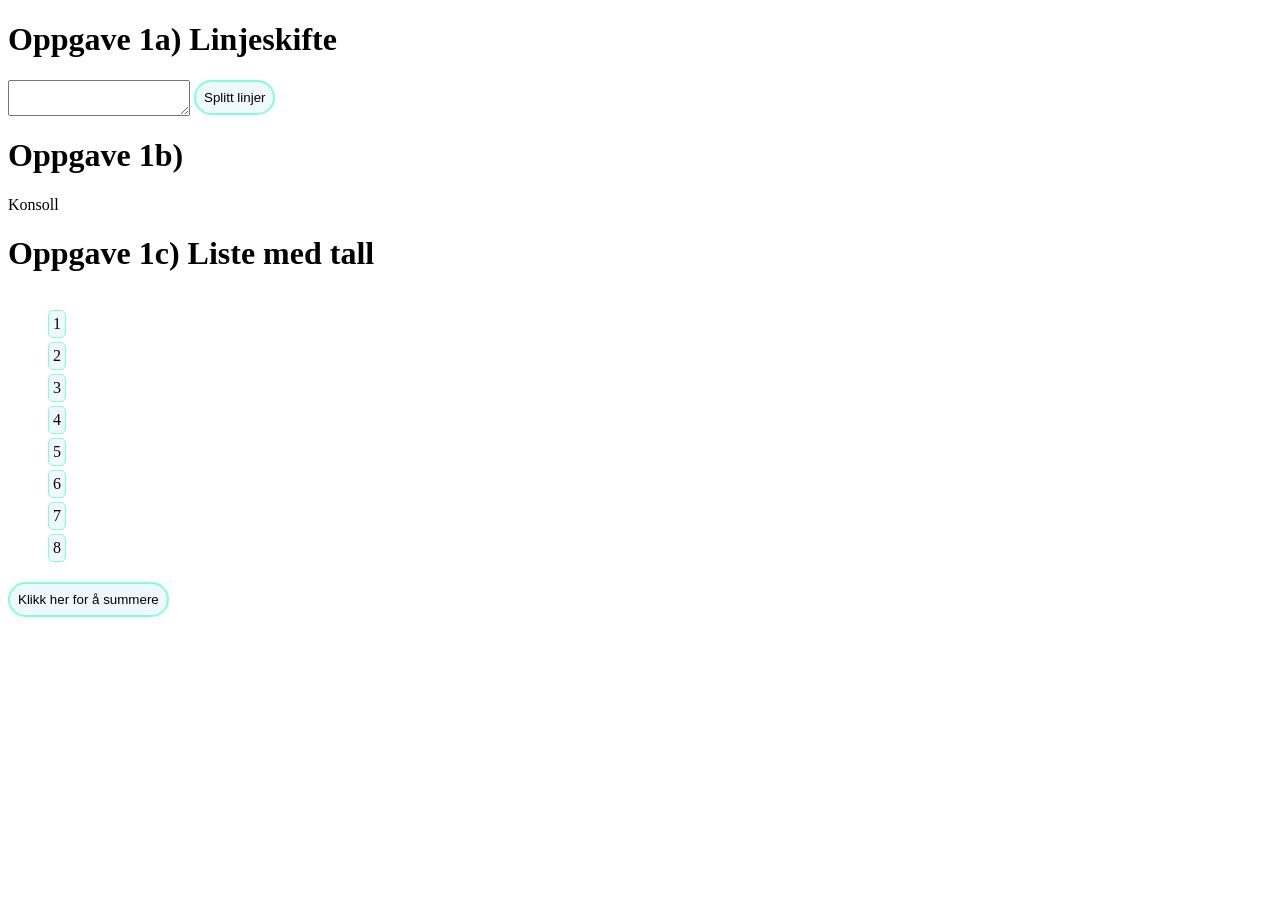
<file: task1functions/index.html>
<!DOCTYPE html>
<html lang="en">
<head>
    <meta charset="UTF-8">
    <meta name="viewport" content="width=device-width, initial-scale=1.0">
    <title>Task1</title>
    <link rel="stylesheet" href="style.css">
</head>
<body> 
    <!--Oppgave 1a)-->
    <h1>Oppgave 1a) Linjeskifte</h1>
    <div class="oppgaveA">
        <div class="inputfelt">
            <textarea id="inputText"></textarea>
            <button onclick="showLines()">Splitt linjer</button>
        </div>
        <div id="output"></div>
    </div>

    <!--Oppgave 1b) -->
    <h1>Oppgave 1b)</h1>
    <p>Konsoll</p>
    <!--testet i konsoll-->

    <!--Oppgave 1c)-->
    <h1>Oppgave 1c) Liste med tall</h1>
    <div class="listeogknapp">
        <ul id="tall_liste">
            <li>1</li>
            <li>2</li>
            <li>3</li>
            <li>4</li>
            <li>5</li>
            <li>6</li>
            <li>7</li>
            <li>8</li>
        </ul>
        <button id="button" onclick="SumPairs()">Klikk her for å summere</button>
    </div>

    <script src="script.js"></script>
</body>
</html>
</file>
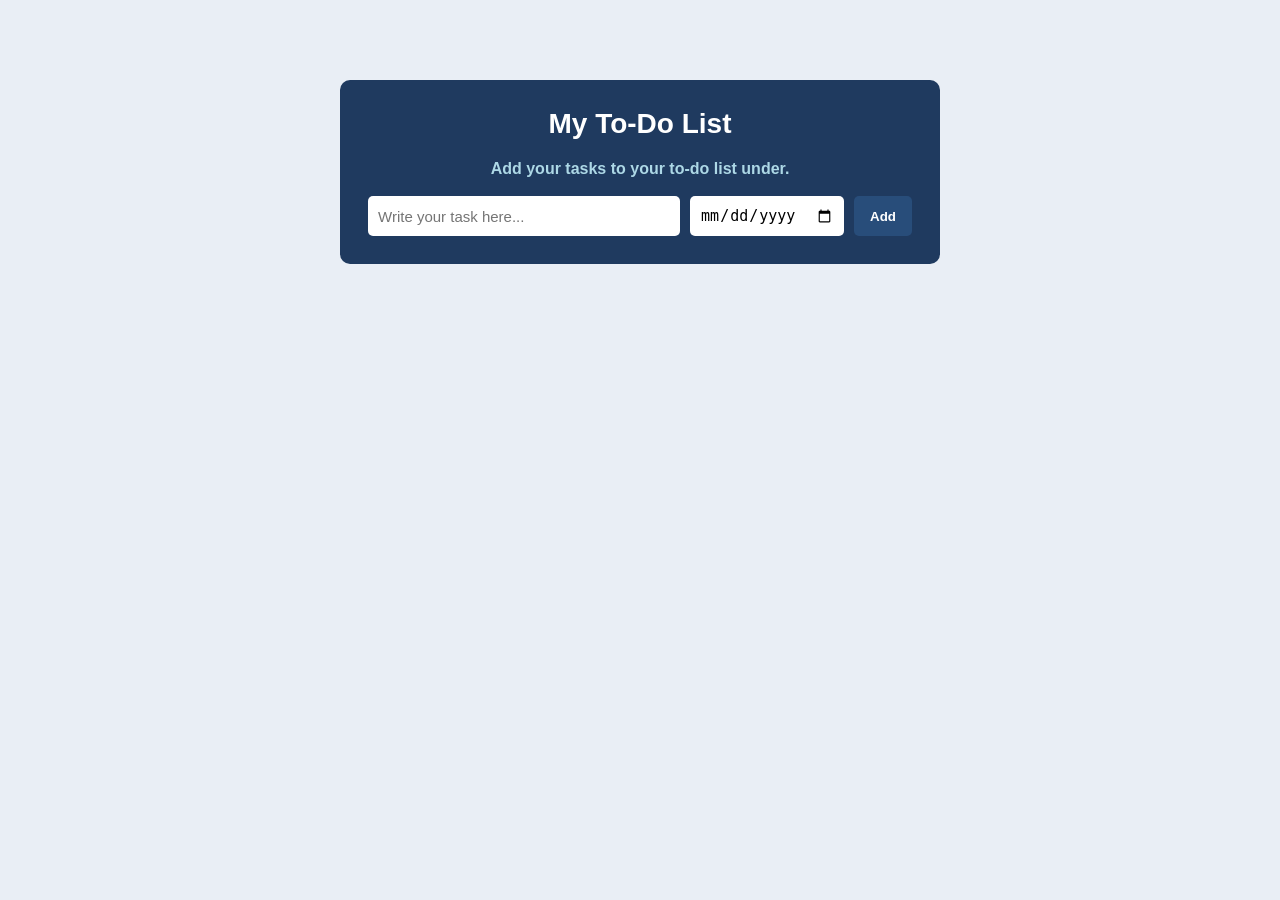
<file: task2to-do-list/index.html>
<!DOCTYPE html>
<html lang="en">
<head>
<meta charset="UTF-8">
<meta name="viewport" content="width=device-width, initial-scale=1.0">
<title>To-Do List</title>
<link rel="stylesheet" href="style.css">
</head>

<body>

<div class="container">
    <div class="header">
        <h2>My To-Do List</h2>
        <h3>Add your tasks to your to-do list under.</h3>
        
        <div class="inputArea">
            <input type="text" id="myInput" placeholder="Write your task here...">
            <input type="date" id="dueDateInput">
            <button onclick="newElement()">Add</button>
        </div>
    </div>
    
    <ul id="myUL"></ul>

</div>

<script src="script.js"></script>
</body>
</html>
</file>
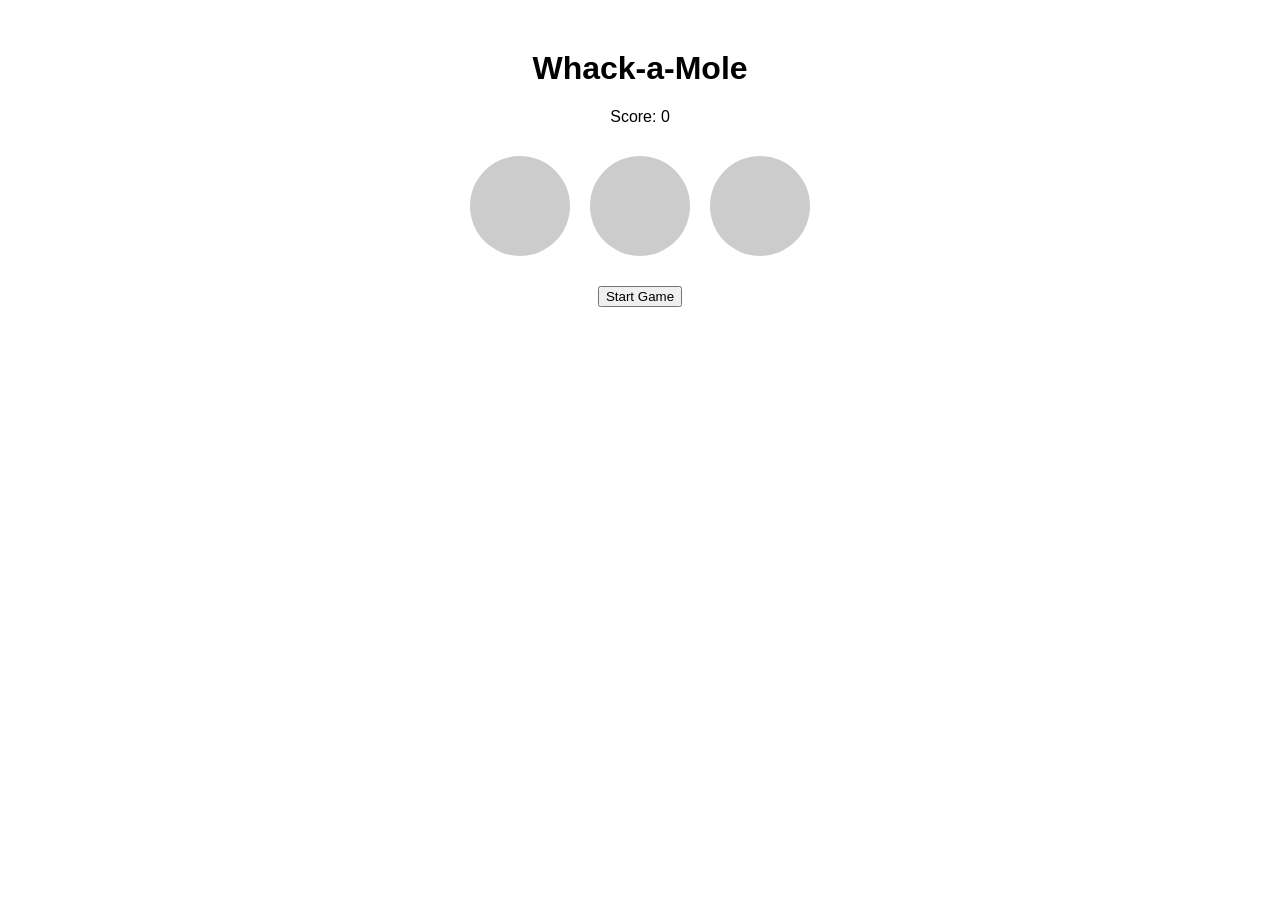
<file: task3debugging/jsdebuggingtask.html>
<!DOCTYPE html>
<html>
<head>
  <meta charset="utf-8" />
  <title>Whack-a-Mole</title>
  <link rel="stylesheet" href="style.css">
</head>
<body>

  <h1>Whack-a-Mole</h1>
  <p>Score: <span id="score">0</span></p>

  <div class="container">
    <div class="hole">
      <div class="mole" id="mole1"></div>
    </div>
    <div class="hole">
      <div class="mole" id="mole2"></div>
    </div>
    <div class="hole">
      <div class="mole" id="mole3"></div>
    </div>
  </div>

  <button id="startBtn" onclick="startGame()">Start Game</button> <!--La til parentes-->

  <script src="script.js">
  </script>

</body>
</html>
</file>
<file: task1functions/style.css>
#output {
    background-color: lavenderblush;
    margin-bottom: 8px;
    border-radius: 5px;
}

button {
    padding: 8px;
    border-radius: 20px;
    border: solid 2px aquamarine;
    background-color: aliceblue;
}

ul#tall_liste li {
    list-style: none;
    padding: 4px;
    margin-bottom: 4px;
    background-color: aliceblue;
    border-radius: 5px;
    border: 1px solid aquamarine;
}

.inputfelt {
    display: flex;
    align-items: center;
    gap:4px;
}

.listeogknapp {
    display: flex;
    flex-direction: column;
    align-items: flex-start;
}
</file>
<file: task2to-do-list/style.css>
body {
    font-family: Arial, sans-serif;
    background: #e9eef5;
    margin: 0;
    display: flex;
    justify-content: center;
    padding-top: 80px;
}

.container {
    width: 600px;
    background: white;
    border-radius: 10px;
    box-shadow: 0 6px 18px (#0000001a);
    overflow: hidden;
}

.header {
    background: #1f3a5f;
    color: white;
    padding: 28px;
    text-align: center;
}

.header h2 {
    margin: 0;
    margin-bottom: 20px;
    font-size: 28px;
}

.header h3 {
    margin: 0;
    font-size: 16px;
    color: lightblue;
}

.inputArea {
    margin-top: 18px;
    display: flex;
    gap: 10px;
}

.inputArea input {
    padding: 10px;
    font-size: 15px;
    border: none;
    border-radius: 5px;
}

#myInput {
    flex: 1;
}

button {
    padding: 10px 16px;
    border: none;
    background: #284d7a;
    color: white;
    font-weight: bold;
    border-radius: 5px;
    cursor: pointer;
}

button:hover {
    background: #19385d;
}

ul {
    margin: 0;
    padding: 0;
}

ul li {
    list-style: none;
    padding: 16px;
    border-bottom: 1px solid #eee;
    display: flex;
    align-items: center;
    gap: 12px;
    font-size: 16px;
}

ul li:nth-child(odd) {
    background: #fafafa;
}

.task-checkbox {
    width: 18px;
    height: 18px;
    cursor: pointer;
}

.checked .taskText {
    text-decoration: line-through;
    color: gray;
}

.taskText {
    flex: 1;
}

.dueDate {
    font-size: 14px;
    color: #666;
}

.close {
    cursor: pointer;
    color: #b02a2a;
    font-weight: bold;
    font-size: 20px;
    padding: 6px 10px;
}

.close:hover {
    background: #f5d6d6;
    border-radius: 5px;
}
</file>
<file: task3debugging/style.css>
body {
  font-family: Arial, sans-serif;
  text-align: center;
  margin-top: 50px;
}

.container {
  display: flex;
  justify-content: center;
  margin: 20px;
}

.hole {
  width: 100px;
  height: 100px;
  background-color: #ccc;
  margin: 10px;
  border-radius: 50%;
  position: relative;
  cursor: pointer;
}

.mole {
  width: 80px;
  height: 80px;
  background-color: #333;
  border-radius: 50%;
  position: absolute;
  top: 10px;
  left: 10px;
  display: none;
}
</file>
